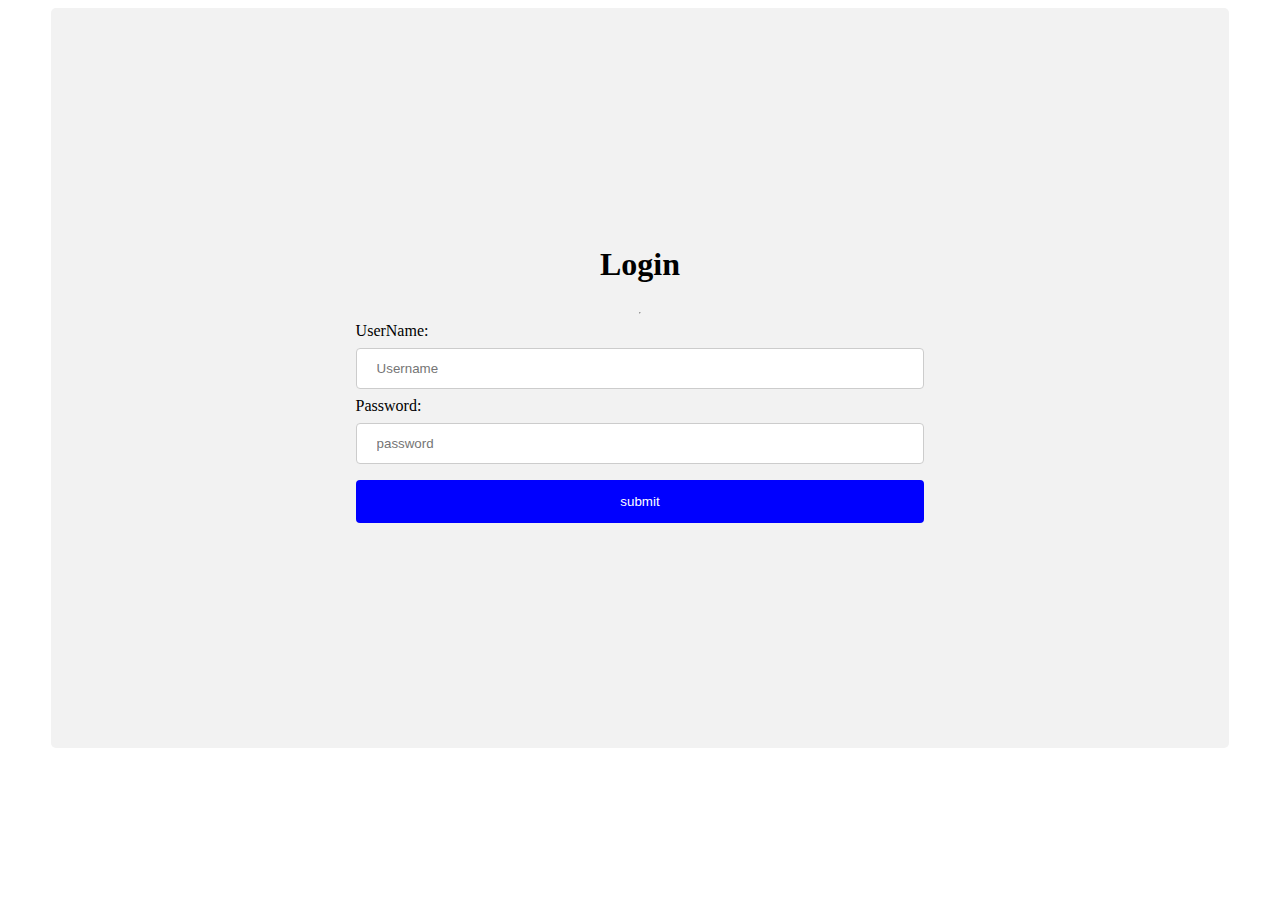
<file: index.html>
<!DOCTYPE html>
<html lang="en">
<head>
    <meta charset="UTF-8">
    <meta http-equiv="X-UA-Compatible" content="IE=edge">
    <meta name="viewport" content="width=device-width, initial-scale=1.0">
    <title>JS Project</title>
    <link href="style.css" rel="stylesheet"/>
    <script src="index.js" ></script>
</head>
<body>
  <!-- //tokan
  //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 -->
  <div class="container">
    <div class="main">
      <h1><b>Login</b></h1>
      <hr>
    <form method = "post"> 
      <label for="name">UserName:</label><br>
      <input type="text" id="name" placeholder="Username"/>
      <br>
      <label for="pass">Password:</label><br>
      <input type="text" id="pass" placeholder="password"/>
      <br>
      <div id="login error">

      </div>
      <input type="button"  value="submit" onclick="login()"/>
    </form>
    </div>
  </div>
</body>
</html>
</file>
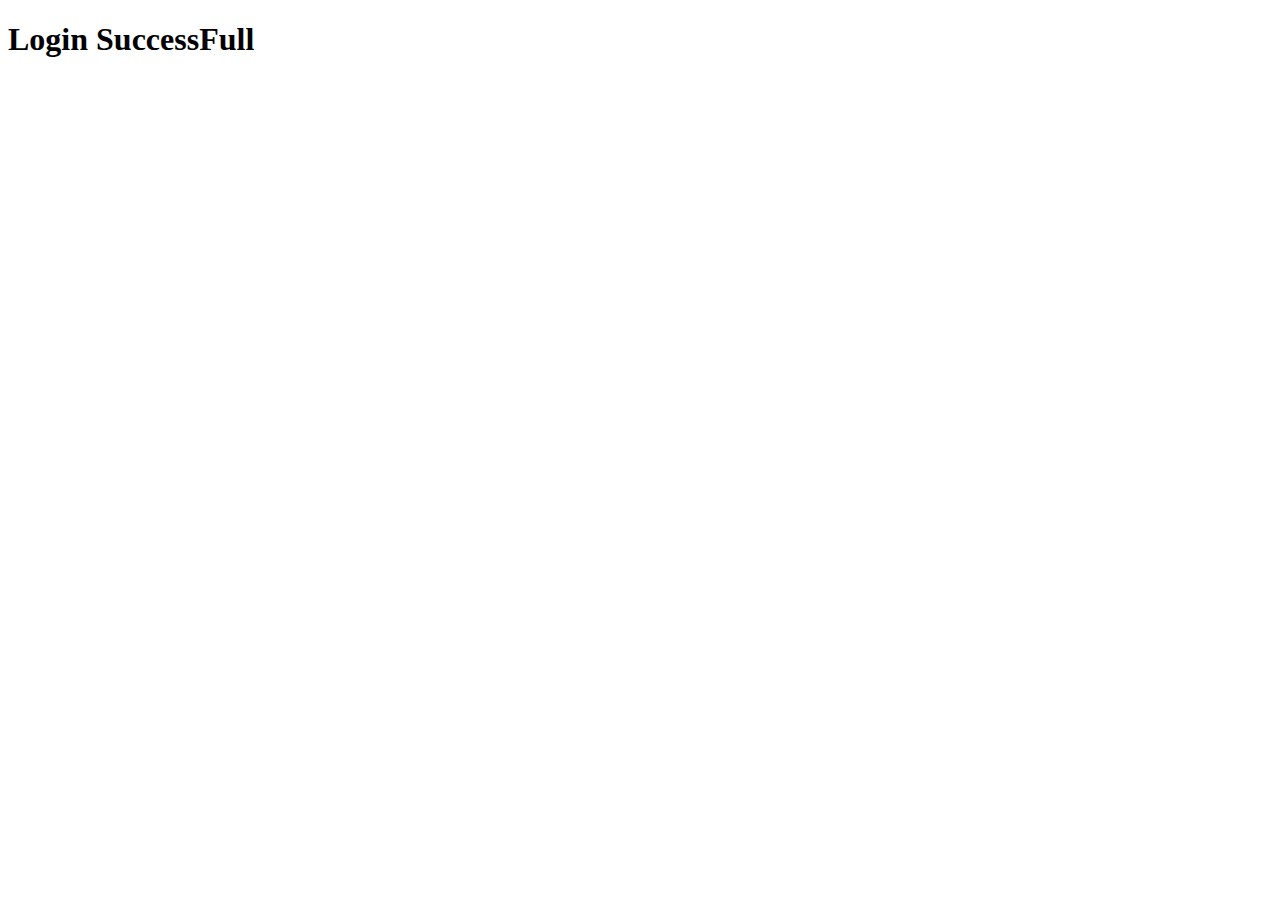
<file: display.html>
<!DOCTYPE html>
<html lang="en">
<head>
    <meta charset="UTF-8">
    <meta http-equiv="X-UA-Compatible" content="IE=edge">
    <meta name="viewport" content="width=device-width, initial-scale=1.0">
    <title>Document</title>
</head>
<body>
    <h1>Login SuccessFull</h1>
</body>
</html>
</file>
<file: style.css>
input[type=text], password {
    width: 100%;
    padding: 12px 20px;
    margin: 8px 0;
    display: inline-block;
    border: 1px solid #ccc;
    border-radius: 4px;
    box-sizing: border-box;
  }
  
  input[type=button] {
    width: 100%;
    background-color: blue;
    color: white;
    padding: 14px 20px;
    margin: 8px 0;
    border: none;
    border-radius: 4px;
    cursor: pointer;
  }
  
  input[type=button]:hover {
    background-color: #45a049;
  }
  
  .container {
      width: 90%;
      height: auto;
      min-height: 700px;
      margin-left: auto;
      margin-right: auto;
    border-radius: 5px;
    background-color: #f2f2f2;
    padding: 20px;
    display: grid;
    justify-items: center;
    align-items: center;
  }
  .main{
    height: auto;
      width: 50%;
      height: auto;
      justify-self: center;
      align-self: center;
      display: grid;
  }
  h1{
    
    font-size: 2.0rem;
    padding-left: 30px;
    padding-right: 30px;
     font-family: 900;
    text-align: center;
    color: black;
  
    border-radius: 5px;
  }
  #login error{
    animation-name: show_Login_error;
    animation-duration: 0.6s;
   
  }
  @keyframes show_Login_error{
    from{
      opacity: 0;
    }
    to{
      opacity: 1;
    }
  }
  @media only screen and(max-width: 700px){
    .container{
      grid-template-columns: repeat(1,1fr);
    }
  }
</file>
